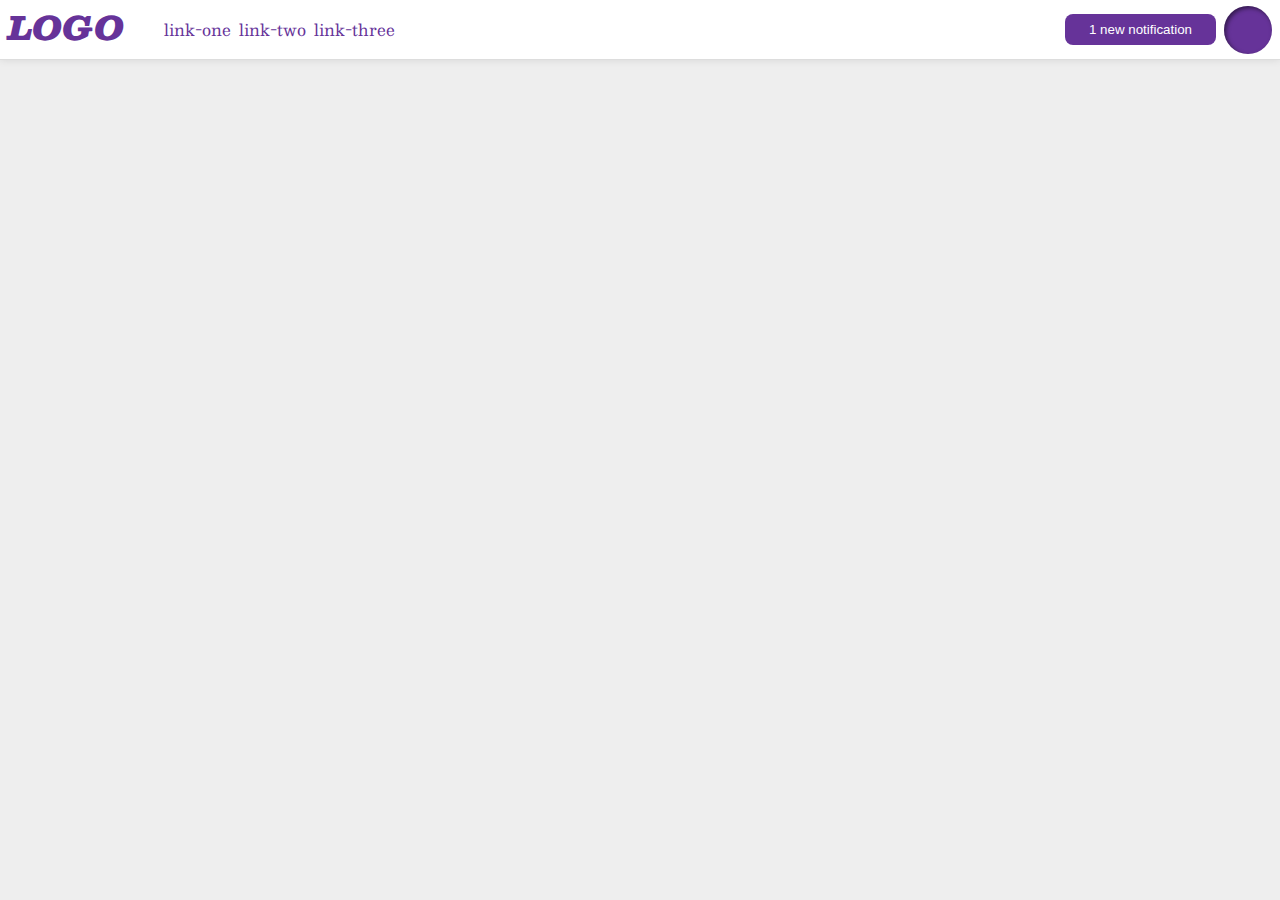
<file: flex/03-flex-header-2/index.html>
<!DOCTYPE html>
<html lang="en">
  <head>
    <meta charset="UTF-8">
    <meta http-equiv="X-UA-Compatible" content="IE=edge">
    <meta name="viewport" content="width=device-width, initial-scale=1.0">
    <title>Flex Header 2</title>
    <link rel="stylesheet" href="style.css">
  </head>
  <body>
    <div class="header">
      <div class="logo-container">
	<div class="logo">
          LOGO
	</div>
      </div>
      <div class="left-links">
	<ul class="links">
          <li><a href="https://google.com">link-one</a></li>
          <li><a href="https://google.com">link-two</a></li>
          <li><a href="https://google.com">link-three</a></li>
	</ul>
      </div>
      <div class="right-links">
	<button class="notifications">
          1 new notification
	</button>
	<div class="profile-image"></div>
      </div>
    </div>
  </body>
</html>
</file>
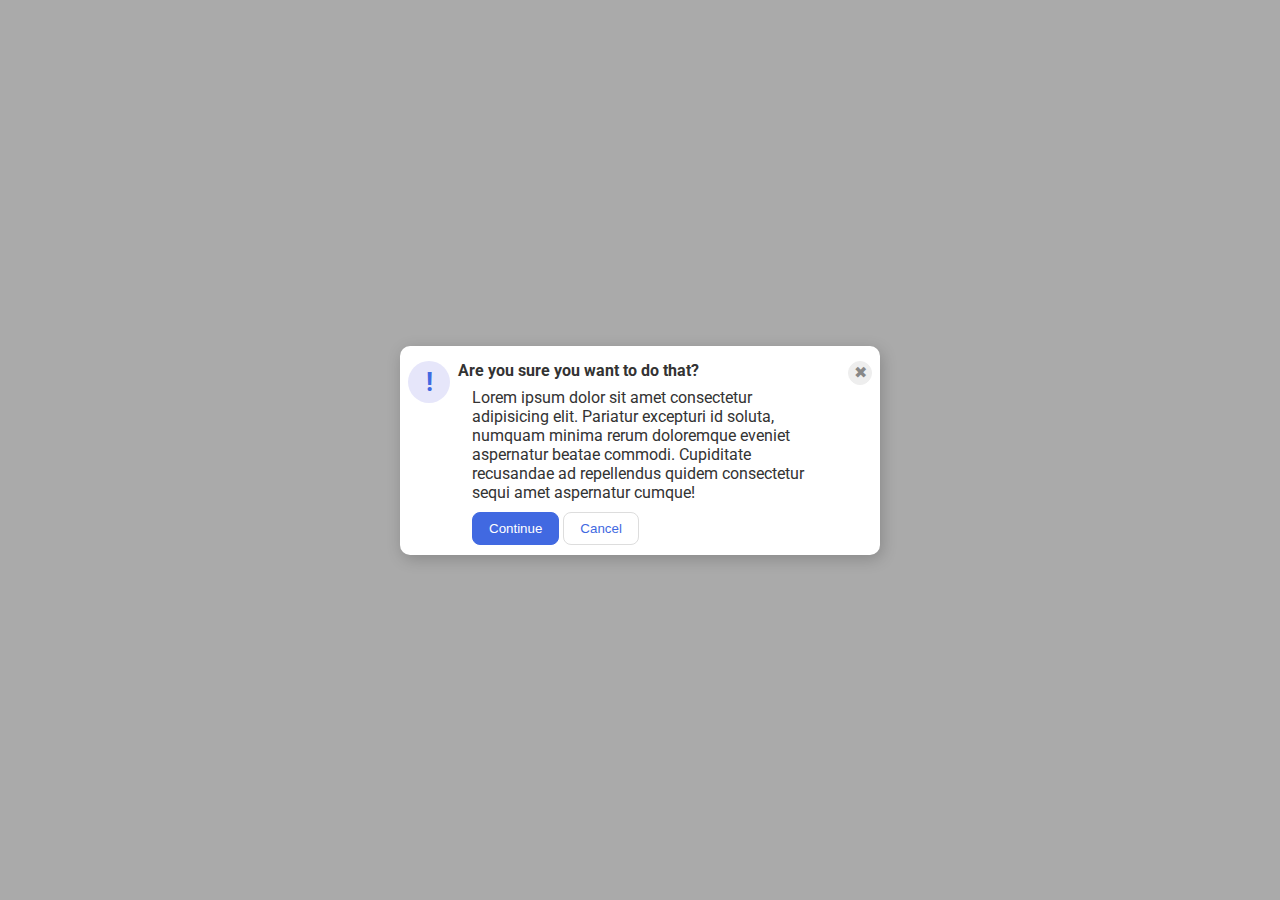
<file: flex/05-flex-modal/index.html>
<!DOCTYPE html>
<html lang="en">
  <head>
    <meta charset="UTF-8">
    <meta http-equiv="X-UA-Compatible" content="IE=edge">
    <meta name="viewport" content="width=device-width, initial-scale=1.0">
    <link rel="stylesheet" href="style.css">
    <title>Modal</title>
  </head>
  <body>
    <div class="modal">
      <div class="header-container">
	<div class="icon">!</div>
	<div class="header">Are you sure you want to do that?</div>
	<button class="close-button">✖</button>
      </div>
      <div class="text">Lorem ipsum dolor sit amet consectetur adipisicing elit. Pariatur excepturi id soluta, numquam minima rerum doloremque eveniet aspernatur beatae commodi. Cupiditate recusandae ad repellendus quidem consectetur sequi amet aspernatur cumque!</div>
      <div class="buttons-container">
	<button class="continue">Continue</button>
	<button class="cancel">Cancel</button>
      </div>
    </div>
  </body>
</html>
</file>
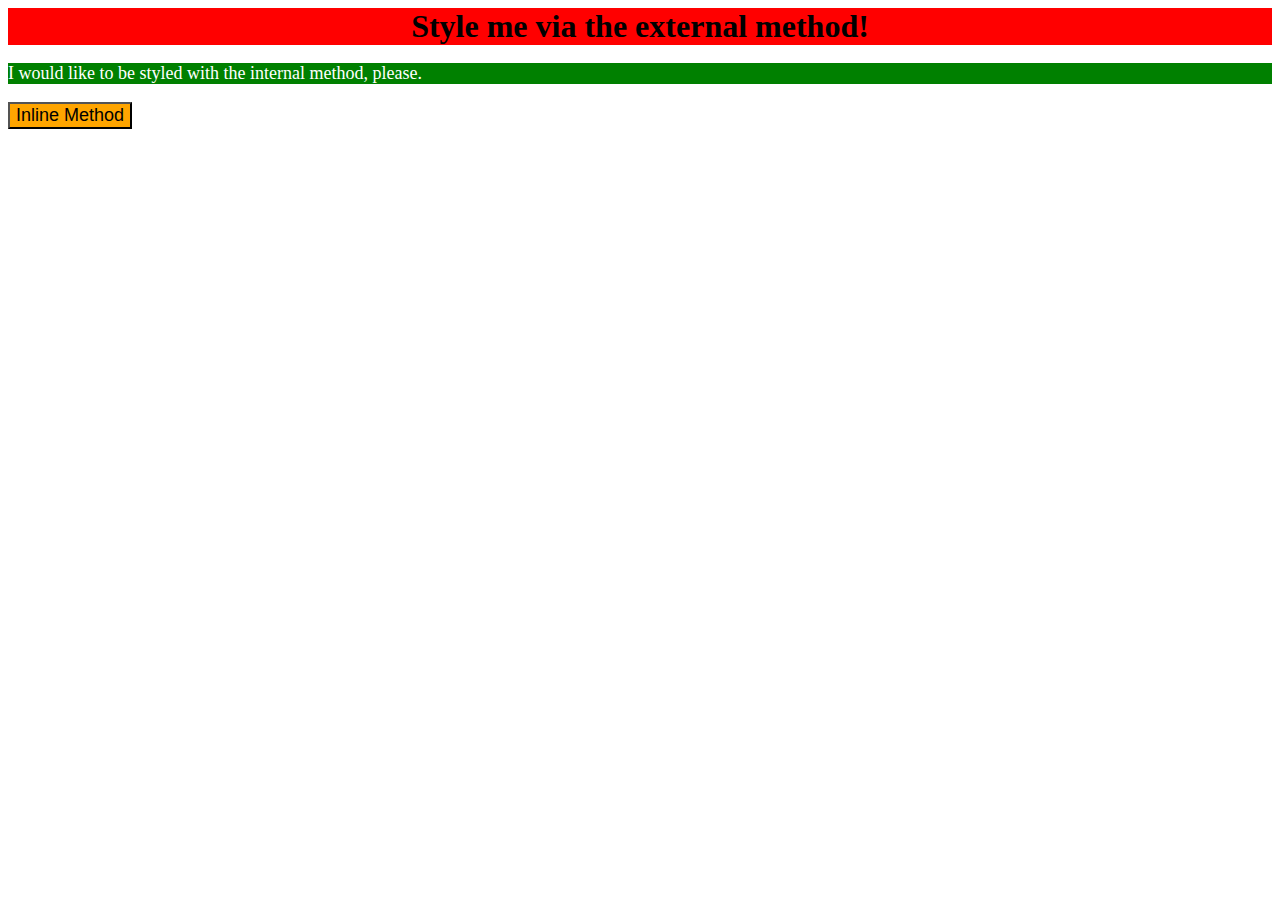
<file: foundations/01-css-methods/index.html>
<!DOCTYPE html>
<html lang="en">
  <head>
    <link rel="stylesheet" href="style.css">
    <meta charset="UTF-8">
    <meta http-equiv="X-UA-Compatible" content="IE=edge">
    <meta name="viewport" content="width=device-width, initial-scale=1.0">
    <title>Methods for Adding CSS</title>
    <style>p{
    background-color: green;
    color: white;
    font-size: 18px
}
    </style>
  </head>
  <body>
    <div>Style me via the external method!</div>
    <p>I would like to be styled with the internal method, please.</p>
    <button style="background-color:orange; font-size:18px">Inline Method</button>
  </body>
</html>
</file>
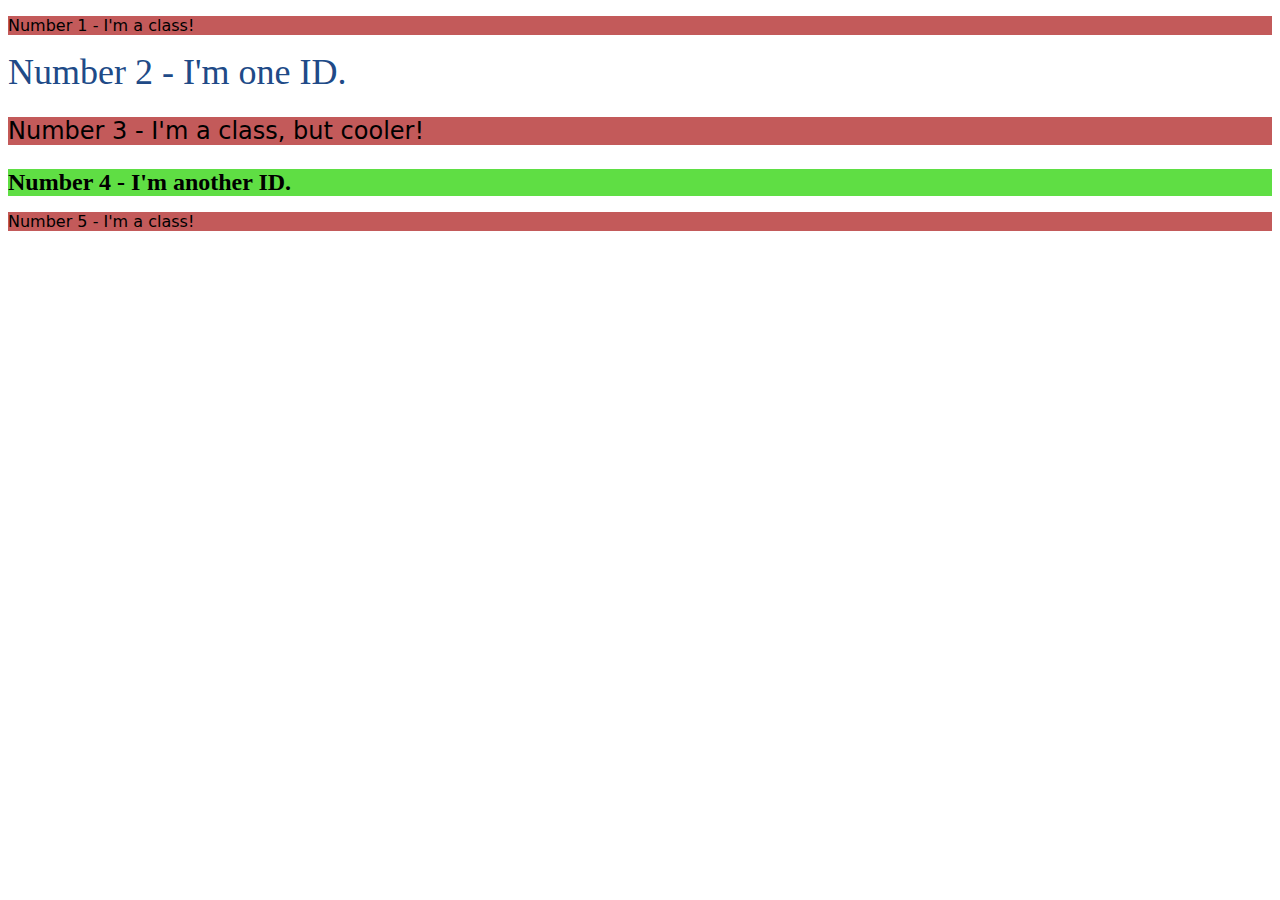
<file: foundations/02-class-id-selectors/index.html>
<!DOCTYPE html>
<html lang="en">
  <head>
    <meta charset="UTF-8">
    <meta http-equiv="X-UA-Compatible" content="IE=edge">
    <meta name="viewport" content="width=device-width, initial-scale=1.0">
    <title>Class and ID Selectors</title>
    <link rel="stylesheet" href="style.css">
  </head>
  <body>
    <p class="odd-numbered">Number 1 - I'm a class!</p>
    <div id="second">Number 2 - I'm one ID.</div>
    <p class="odd-numbered" id="cool">Number 3 - I'm a class, but cooler!</p>
    <div id="fourth">Number 4 - I'm another ID.</div>
    <p class="odd-numbered">Number 5 - I'm a class!</p>
  </body>
</html>
</file>
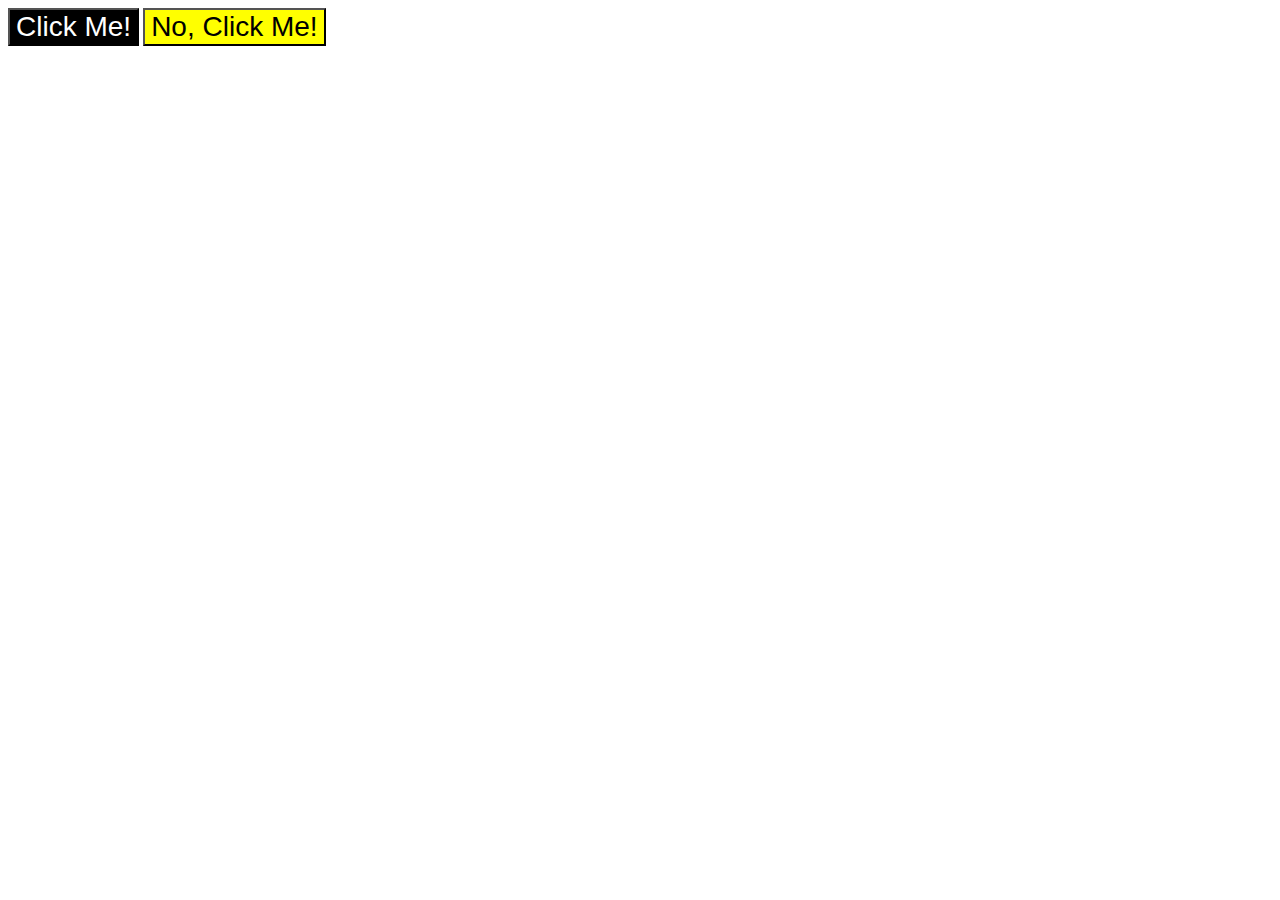
<file: foundations/03-grouping-selectors/index.html>
<!DOCTYPE html>
<html lang="en">
  <head>
    <meta charset="UTF-8">
    <meta http-equiv="X-UA-Compatible" content="IE=edge">
    <meta name="viewport" content="width=device-width, initial-scale=1.0">
    <title>Grouping Selectors</title>
    <link rel="stylesheet" href="style.css">
  </head>
  <body>
    <button class="black">Click Me!</button>
    <button class="yellow">No, Click Me!</button>
  </body>
</html>
</file>
<file: flex/03-flex-header-2/style.css>
/* this is some magical font-importing.  
you'll learn about it later. */
@import url('https://fonts.googleapis.com/css2?family=Besley:ital,wght@0,400;1,900&display=swap');

body {
  margin: 0;
  background: #eee;
  font-family: Besley, serif;
}

.header {
  background: white;
  border-bottom: 1px solid #ddd;
  box-shadow: 0 0 8px rgba(0,0,0,.1);
  display: flex;
  justify-content: space-around;
}

.profile-image {
  background: rebeccapurple;
  box-shadow: inset 2px 2px 4px rgba(0,0,0,.5);
  border-radius: 50%;
  width: 48px;
  height: 48px;
}

.logo {
  color: rebeccapurple;
  font-size: 32px;
  font-weight: 900;
  font-style: italic;
  margin-left: 8px;
}

button {
  border: none;
  border-radius: 8px;
  background: rebeccapurple;
  color: white;
  padding: 8px 24px;
}

a {
  /* this removes the line under our links */
  text-decoration: none;
  color: rebeccapurple;
}

ul {
    list-style-type: none;
    display: flex;
    gap: 8px;
}

.left-links {
    display: flex;
    flex-grow:1;
}

.right-links {
    display: flex;
    gap: 8px;
    align-items: center;
    margin-right: 8px
}
</file>
<file: flex/05-flex-modal/style.css>
@import url('https://fonts.googleapis.com/css2?family=Roboto:wght@400;700&display=swap');

html, body {
  height: 100%;
}

body {
  font-family: Roboto, sans-serif;
  margin: 0;
  background: #aaa;
  color: #333;
  /* I'll give you this one for free lol */
  display: flex;
  align-items: center;
  justify-content: center;
}

.modal {
  background: white;
  width: 480px;
  border-radius: 10px;
  box-shadow: 2px 4px 16px rgba(0,0,0,.2);
}

.icon {
  color: royalblue;
  font-size: 26px;
  font-weight: 700;
  background: lavender;
  width: 42px;
  height: 42px;
  border-radius: 50%;
  display: flex;
  align-items: center;
  justify-content: center;
  margin: 0px 8px;
}

.close-button {
  background: #eee;
  border-radius: 50%;
  color: #888;
  font-weight: 400;
  font-size: 16px;
  height: 24px;
  width: 24px;
  display: flex;
  align-items: center;
  justify-content: center;
  border: 1px solid #eee;
  padding: 0;
  margin: 0px 8px 0px auto;
}

button {
  cursor: pointer;
  padding: 8px 16px;
  border-radius: 8px;
}

button.continue {
  background: royalblue;
  border: 1px solid royalblue;
  color: white;
}

button.cancel {
  background: white;
  border: 1px solid #ddd;
  color: royalblue;
}

.header-container {
    display: flex;
    margin-top: 15px
}

.header {
    font-weight: bold
}

.text {
    width: 70%;
    margin: auto;
    margin-top: -15px
}

.buttons-container {
    margin: 10px 0px 10px 15%;
}
</file>
<file: foundations/01-css-methods/style.css>
div {
    background-color: red;
    font-size: 32px;
    font-weight: bold;
    text-align: center;
}
</file>
<file: foundations/02-class-id-selectors/style.css>
.odd-numbered{
    background-color: #C35A5A;
    font-family: Verdana, "DejaVu Sans", sans-serif;
}

#second{
    color: #204A87;
    font-size: 36px;
}

#fourth{
    background-color: #5FDE44;
    font-size: 24px;
    font-weight: bold;
}

#cool{
    font-size: 24px;
}
</file>
<file: foundations/03-grouping-selectors/style.css>
.black{
    background-color: black;
    color: white;
}

.yellow{
    background-color: yellow;
}

.black, .yellow{
    font-size: 28px;
    font-family: Helvetica, "Times New Roman", sans-serif;
}
</file>
